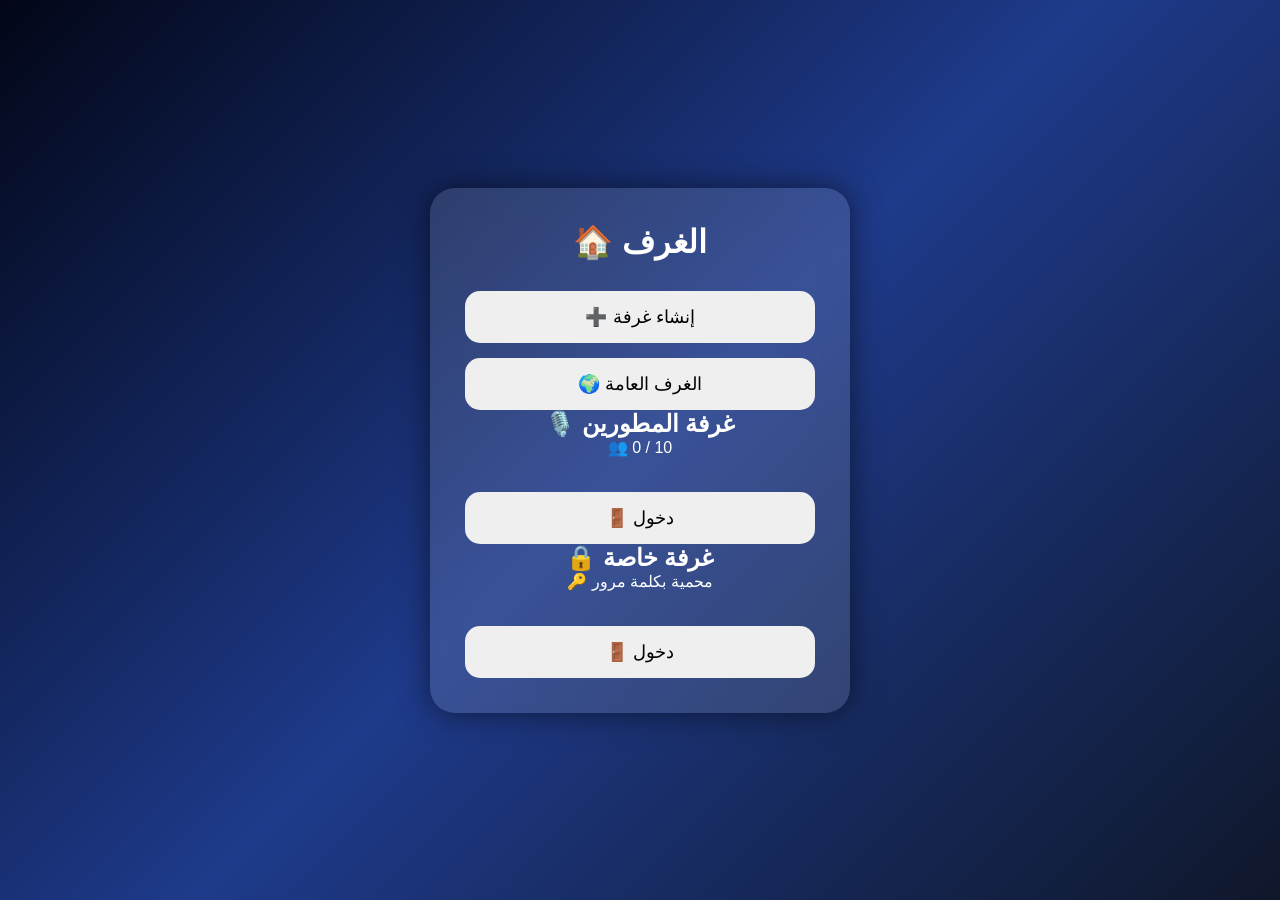
<file: rooms.html>
<!DOCTYPE html>
<html lang="ar">

<head>

<meta charset="UTF-8">
<meta name="viewport" content="width=device-width, initial-scale=1.0">

<title>Mecd Voice - Rooms</title>

<link rel="stylesheet" href="style.css">

</head>


<body>


<div class="home">


<h1 id="roomsTitle"></h1>


<button id="createRoom"></button>


<button id="publicRooms"></button>



<div class="room-card">

<h2 id="room1"></h2>

<p id="people1"></p>

<button id="enter1"></button>

</div>



<div class="room-card">

<h2 id="room2"></h2>

<p id="password"></p>

<button id="enter2"></button>

</div>


</div>



<script src="language.js"></script>


<script>

let language = localStorage.getItem("language") || "ar";



if(language === "tr"){


document.getElementById("roomsTitle").textContent =
"🏠 Odalar";


document.getElementById("createRoom").textContent =
"➕ Oda oluştur";


document.getElementById("publicRooms").textContent =
"🌍 Genel odalar";


document.getElementById("room1").textContent =
"🎙️ Geliştirici odası";


document.getElementById("people1").textContent =
"👥 0 / 10";


document.getElementById("enter1").textContent =
"🚪 Katıl";


document.getElementById("room2").textContent =
"🔒 Özel oda";


document.getElementById("password").textContent =
"🔑 Şifre korumalı";


document.getElementById("enter2").textContent =
"🚪 Katıl";


}else{


document.getElementById("roomsTitle").textContent =
"🏠 الغرف";


document.getElementById("createRoom").textContent =
"➕ إنشاء غرفة";


document.getElementById("publicRooms").textContent =
"🌍 الغرف العامة";


document.getElementById("room1").textContent =
"🎙️ غرفة المطورين";


document.getElementById("people1").textContent =
"👥 0 / 10";


document.getElementById("enter1").textContent =
"🚪 دخول";


document.getElementById("room2").textContent =
"🔒 غرفة خاصة";


document.getElementById("password").textContent =
"🔑 محمية بكلمة مرور";


document.getElementById("enter2").textContent =
"🚪 دخول";


}

</script>


</body>

</html>
</file>
<file: style.css>
*{
margin:0;
padding:0;
box-sizing:border-box;
font-family:Arial,sans-serif;
}


body{

height:100vh;

display:flex;

justify-content:center;

align-items:center;

background:
linear-gradient(135deg,#020617,#1e3a8a,#0f172a);

color:white;

}



.box,
.home{

width:90%;

max-width:420px;

padding:35px;

text-align:center;

border-radius:25px;

background:
rgba(255,255,255,.12);

backdrop-filter:blur(15px);

box-shadow:
0 0 30px #0008;

}



.logo{

font-size:60px;

margin-bottom:15px;

}



h1{

margin-bottom:15px;

}



p{

margin-bottom:20px;

}



button{

width:100%;

padding:15px;

margin-top:15px;

border:0;

border-radius:15px;

font-size:18px;

cursor:pointer;

transition:.3s;

}



button:hover{

transform:scale(1.05);

}



#langToggleBtn{

background:#2563eb;

color:white;

}



#googleLogin{

background:white;

color:#111;

}




/* صفحة الحساب */


.profile .avatar{

width:110px;

height:110px;

border-radius:50%;

object-fit:cover;

margin:auto;

display:block;

box-shadow:

0 0 25px #2563eb;

}



.profile h1{

margin-top:20px;

font-size:28px;

}



.online{

color:#4ade80;

font-size:18px;

}



.menu{

margin-top:30px;

}



.menu button{

background:
rgba(255,255,255,.15);

color:white;

border:
1px solid rgba(255,255,255,.2);

}



.menu button:hover{

background:#2563eb;

}
</file>
